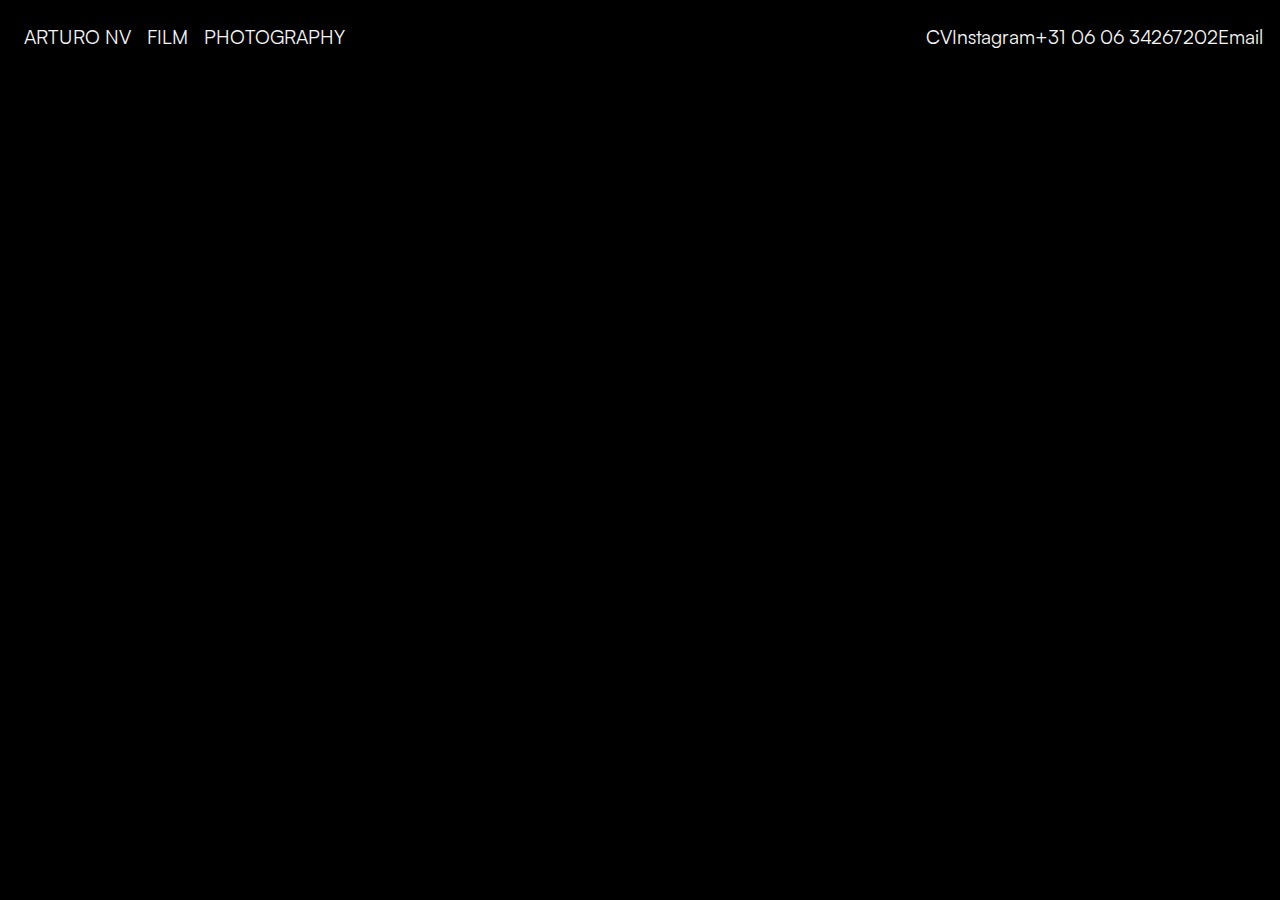
<file: project.html>
<!DOCTYPE html>
<html>
  <head>
    <meta charset="utf-8" />
    <link rel="stylesheet" href="project.css" />
    <link rel="stylesheet" href="style-common.css" />
    <meta name="viewport" content="width=device-width, initial-scale=1.0" />
    <!-- <script src="script.js"></script> -->

    <style>
      html {
        scroll-behavior: smooth;
      }
    </style>

    <title>My AV Work</title>
    <link rel="icon" type="image/x-icon" href="images/play-favicon.svg" />
  </head>

  <body>
    <div class="wrapper">
        <div class="header-wrapper" id="nav-left">
          <div class="header">
            <div class="nav" id="nav-left">
                <div><a href="/index.html"><p>Arturo NV</p></a></div>
                <div><a href="/index.html?film">
                  <p>Film</p>
                </a></div>
                <div><a href="/index.html?photography">
                  <p>Photography</p>
                </a></div>
            </div>
            <div class="nav" id="nav-right">
              <div><a href="https://repo.library.stonybrook.edu/xmlui/bitstream/handle/11401/9656/rickroll.mp4?sequence=1&isAllowed=y"
                target="_blank" download="rickrolled" ><p>CV</p></a></div>
              <div><p>Instagram</p></div>
              <div><p>+31 06 06 34267202</p></div>
            <div><p>Email</p></div>
        </div>
          </div>
        </div>
        <div class="body-wrapper">
            <div class="proj-header" id="projectheader"></div>
            <div class="proj-title" id="projecttitle"></div>
            <div class="proj-year" id="projectyear"></div>
            <div class="proj-tags" id="projecttags"></div>
            <div class="proj-genre" id="projectgenre"></div>
            <div class="proj-length" id="projectlength"></div>
            <div class="desc" id="projectdesc"></div>
            <div class="proj-imgs" id="projectimgs"></div>
            <div class="proj-vid" id="projectvid"></div>
            
        </div>
        <script src="work.js"></script>
  </body>
</html>
</file>
<file: project.css>
@font-face {
  font-family: "Archivo", sans-serif;
  src: url("/fonts/Archivo-Regular.ttf");
}

@font-face {
  font-family: "Author", sans-serif;
  font-weight: 900;
  src: url("/fonts/Author-Bold.otf");
}

@font-face {
  font-family: "Author", serif;
  font-weight: normal;
  src: url("/fonts/Author-Regular.otf");
}

@font-face {
  font-family: "Author Variable", serif;
  /* font-weight: normal; */
  src: url("/fonts/Author-Variable.ttf");
}

.proj-title {
  background-color: black;
  color: whitesmoke;
  margin: 1.5rem;
  /* font-weight: lighter; */
  font-family: "Author Variable";
  font-weight: 900;
  font-size: 4rem;
  justify-items: center;
  text-align: center;
}

.proj-header {
  width: 100%;
  height: 50vh;
}

.proj-header img {
  height: 100%;
  object-fit: cover;
  object-position: center;
}

.proj-tags {
  display: flex;
  /* background-color: brown; */
  margin-left: 20rem;
  margin-right: 20rem;
  margin-bottom: 2rem;
  gap: 10px;
}

.proj-singletag {
  color: white;
  /* background-color: brown; */
  border: inset 1.5px white;
  border-style: solid;
  width: fit-content;
  padding-top: 8px;
  padding-bottom: 8px;
  padding-left: 12px;
  padding-right: 12px;
  border-radius: 40px;
  /* height: 30px; */
}

.proj-year {
  color: white;
  /* background-color: teal; */
  margin-left: 24rem;
  margin-right: 24rem;
}

.proj-genre {
  color: white;
  /* background-color: blue; */
  margin-left: 24rem;
  margin-right: 24rem;
}

.proj-length {
  color: white;
  /* background-color: purple; */
  margin-left: 24rem;
  margin-right: 24rem;
}

.desc {
  color: whitesmoke;
  margin-top: 2rem;
  margin-left: 20rem;
  margin-right: 20rem;
  margin-bottom: 2rem;
  font-weight: 300;
  font-size: 1.2rem;
  line-height: 1.4rem;
  /* font-family: "Author"; */
}

.proj-imgs {
  display: grid;
  width: 89%;
  gap: 20px;
  padding-left: 5%;
  padding-right: 5%;
}

.proj-singleimg {
  cursor: pointer;
  aspect-ratio: 1 / 1;
}

.proj-singleimg img {
  width: 100%;
  height: 100%;
  object-fit: cover;
}

.proj-vid {
  position: relative;
  width: 70vw;
  top: 10%;
  left: 50%;
  transform: translate(-50%, 0%);
  padding-bottom: 5%;
}

.proj-vid iframe {
  width: 100%;
  height: 100%;
}

#gallery-lightbox {
  background: rgba(0, 0, 0, 0.85);
  position: absolute;
  z-index: 100;
  top: 0;
  bottom: 0;
  left: 0;
  right: 0;
  display: none;
  opacity: 0;
}

#gallery-lightbox.active {
  display: block;
  opacity: 1;
}

#gallery-left {
  /* background: cadetblue; */
  height: 80%;
  width: 5vw;
  position: absolute;
  top: 20%;
  left: 10px;
  cursor: pointer;
}

#gallery-left span {
  /* background: cyan; */
  position: relative;
  top: 40%;
  color: white;
}

#gallery-right {
  /* background: palevioletred; */
  height: 80%;
  width: 5vw;
  position: absolute;
  top: 20%;
  right: 10px;
  cursor: pointer;
}

#gallery-right span {
  /* background: pink; */
  position: relative;
  top: 40%;
  float: right;
  color: white;
}

#gallery-close {
  position: absolute;
  top: 10px;
  right: 10px;
  color: white;
  cursor: pointer;
}
#gallery-item {
  position: absolute;
  top: 50%;
  left: 50%;
  transform: translate(-50%, -50%);
  width: 80%;
  max-height: 80%;
}
</file>
<file: style-common.css>
@font-face {
  font-family: "Archivo";
  src: url("/fonts/Archivo-Regular.ttf");
}

@font-face {
  font-family: "Author";
  src: url("/fonts/Author-Regular.otf");
}

@font-face {
  font-family: "Newsreader 9pt";
  src: url("/fonts/Newsreader_9pt-Regular.ttf");
}

@font-face {
  font-family: "Satoshi Variable";
  src: url("/fonts/Satoshi-Variable.ttf");
}

@font-face {
  font-family: "Fira Sans";
  font-weight: 400;
  src: url("/fonts/FiraSans-Regular.otf");
}

@font-face {
  font-family: "Fira Sans";
  font-weight: 300;
  src: url("/fonts/FiraSans-Light.otf");
}

html,
body {
  width: 100%;
  /* overflow-x: hidden; */
  overflow-y: hidden;
  background-color: black;
}

* {
  margin: 0;
  box-sizing: content-box;
  scroll-behavior: smooth;
}

img {
  object-fit: contain;
  width: inherit;
}

a {
  /* font-family: "Archivo"; */
  font-family: "Satoshi Variable";
  /* font-family: "Fira Sans"; */
  font-style: none;
  color: inherit;
  text-decoration: none;
  display: inherit;
}

p {
  /* font-family: "Archivo"; */
  font-family: "Satoshi Variable";
  /* font-family: "Fira Sans"; */
  /* font-family: "Newsreader 9pt"; */
  color: whitesmoke;
  white-space: pre-line;
  /* added with \n in json */
}

.wrapper {
  margin: 0;
  padding: 0;
  height: 100vh;
  width: auto;
  /* background: blue; */
  display: flex;
  flex-direction: column;
}

.body-wrapper {
  margin: 0;
  padding: 0;
  height: 100vh;
  width: auto;
  overflow-y: scroll;
}

.header-wrapper {
  z-index: 50;
  position: sticky;
  display: flow-root;
  top: 0;
  left: 0;
  height: auto;
  width: auto;
}

.header {
  /* margin-bottom: 4rem; */
  margin: 1.5rem;
  /* font-family: "Archivo"; */
  font-family: "Satoshi Variable";
  /* font-family: "Fira Sans"; */
  font-size: 1.2rem;
  font-style: normal;
  font-weight: normal;
  color: whitesmoke;
  display: flex;
  justify-content: space-between;
  flex-direction: row;
}

.nav {
  display: flex;
}

#nav-left {
  text-transform: uppercase;
}

#nav-left > div {
  margin-right: 1rem;
}

#nav-right {
  text-transform: capitalize;
}

#nav-right > #menu-icon {
  float: right;
  display: none;
}

.nav p:hover {
  color: grey;
  cursor: pointer;
}

.icon {
  display: none;
}

.nav-right > .nav-link {
  display: inline-flex;
  /* flex-direction: column; */

  position: relative;
  margin-left: 1rem;
  /* background-color: purple; */
}

.nav-right-responsive > .nav-link {
  display: inline-flex;
  margin-left: 1rem;
  /* flex-direction: column; */
  position: relative;

  /* background-color: rgb(255, 0, 255); */
}

@media screen and (max-width: 1200px) {
  .header {
    font-size: 1rem;
  }
}

@media screen and (max-width: 700px) {
  /* #nav-right > .icon {
    float: right;
    display: block;
    width: 32px;
    height: 32px;
    background: red;
  } */

  .icon {
    float: right;
    display: block;
    width: 24px;
    height: 24px;
    /* background: red; */
  }

  .nav-right > .nav-link {
    display: none;
  }

  /* .nav {
    display: none;
  } */

  /* .nav.responsive {
    display: block;
    position: relative;
  } */

  #nav-left {
    display: flex;
    flex-direction: column;
  }

  .header {
    font-size: 0.9rem;
  }
}

@media screen and (max-width: 700px) {
  .nav-right-responsive > .icon {
    float: right;
    display: block;
    position: relative;
    align-self: flex-end;
    width: 24px;
    height: 24px;
    /* background: rgb(4, 147, 109); */
  }

  .nav-right-responsive > .nav-link {
    display: flex;
    flex-direction: column;
    position: relative;
    /* background-color: blue; */
    margin: 0;
  }

  #nav-right {
    display: flex;
    align-items: flex-end;
    flex-direction: column;
  }

  .nav-right-responsive > #nav-lang {
    display: inline-flex;
    /* background: purple; */
    flex-direction: row;
  }

  /* .nav-link.responsive {
    display: flex;
    flex-direction: column;
  } */
}

/* --------------------------------SCROLLBAR STYLING--------------------------------- */

::-webkit-scrollbar {
  /* ---NOTE: for the rest of the scrollbar formatting to work, there has to be at least one attribute here under general scrollbar. */
  background-color: rgb(60, 60, 60);
  width: 5px;
  height: 10px;
}

::-webkit-scrollbar-thumb {
  background: whitesmoke;
  border-radius: 40px;
}
</file>
